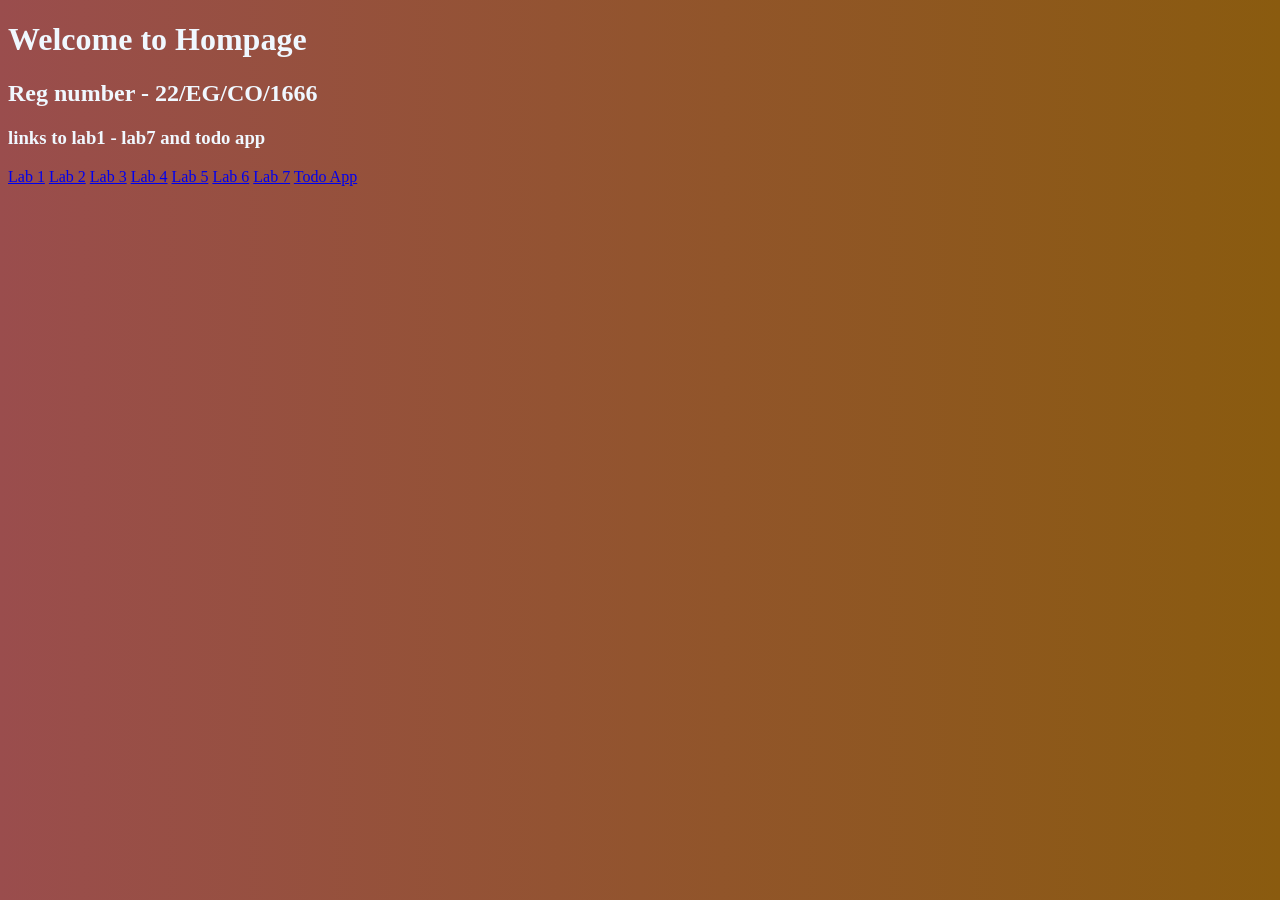
<file: index.html>
<!DOCTYPE html>
<html lang="en">
<head>
    <meta charset="UTF-8">
    <meta name="viewport" content="width=<device-width>, initial-scale=1.0">
    <title>Document</title>
</head>
<body style="background: linear-gradient(to right, #9a4d4d, #8a5b0f); color: aliceblue;">
    <h1>Welcome to Hompage</h1>
    <h2>Reg number - 22/EG/CO/1666</h2>
    <h3>links to lab1 - lab7 and todo app</h3>
<nav>
    <a href="lab1.html">Lab 1</a>
    <a href="lab2.html">Lab 2</a>
    <a href="lab3.html">Lab 3</a>
    <a href="lab4.html">Lab 4</a>
    <a href="lab5.html">Lab 5</a>
    <a href="lab6.html">Lab 6</a>
    <a href="lab7.html">Lab 7</a>
    <a href="todo.html">Todo App</a>
</nav>
</body>
</html>
</file>
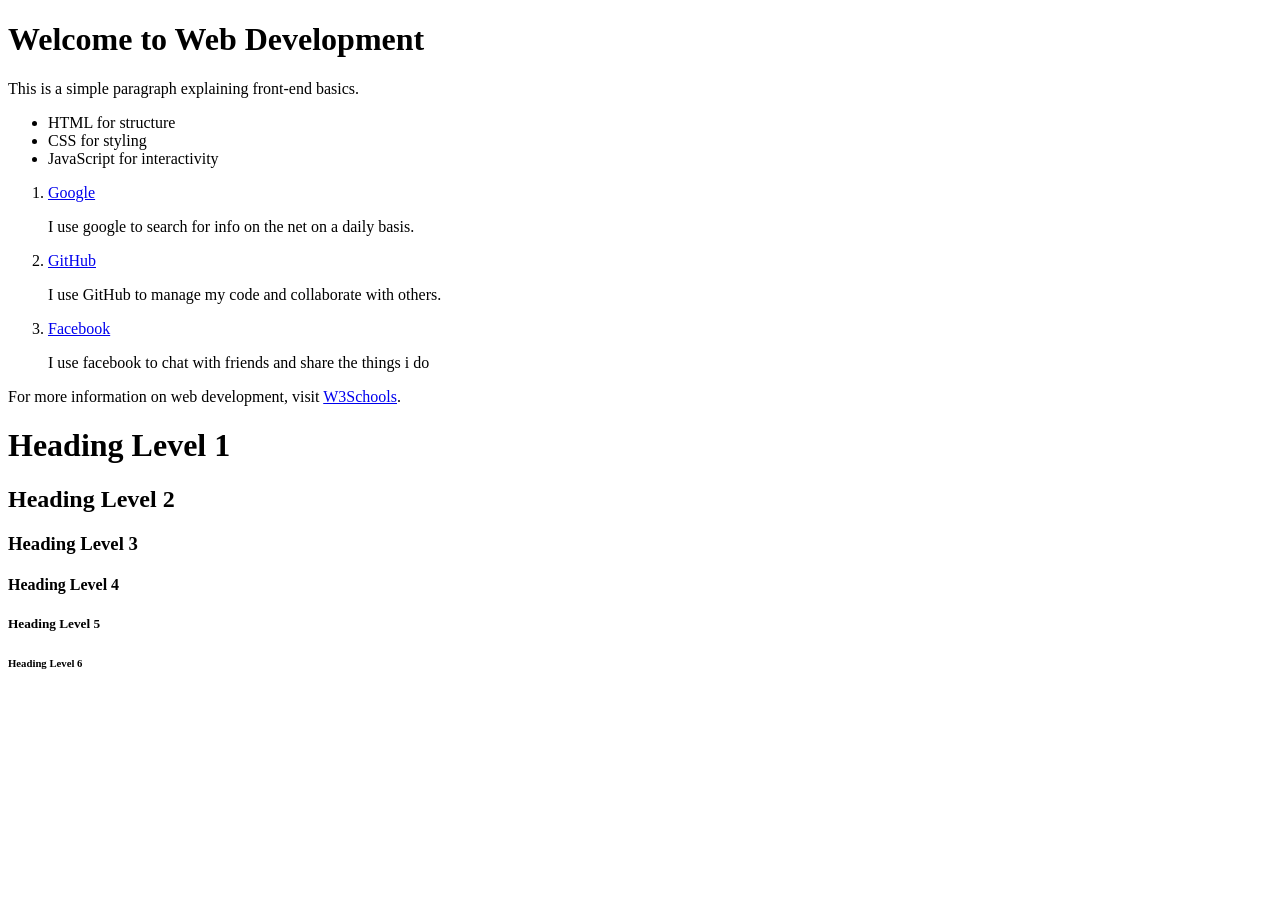
<file: lab1.html>
<!DOCTYPE html>
<html lang="en">
<head>
    <meta charset="UTF-8">
    <meta name="viewport" content="width=device-width, initial-scale=1.0">
    <title>My First Web Page</title>
</head>
<body>
    <h1>Welcome to Web Development</h1>
    <p>This is a simple paragraph explaining front-end basics.</p>
    <ul>
        <li>HTML for structure</li>
        <li>CSS for styling</li>
        <li>JavaScript for interactivity</li>
    </ul>

    <!-- Adding an ordered list -->
    <ol>
        <li><a href="https://www.google.com">Google</a></li>
        <p>I use google to search for info on the net on a daily basis.</p>
        <li><a href="https://www.github.com">GitHub</a></li>
        <p>I use GitHub to manage my code and collaborate with others.</p>
        <li><a href="https://web.facebook.com">Facebook</a></li>
        <p>I use facebook to chat with friends and share the things i do</p>
    </ol>
    <!--dding External Link -->
    <p>For more information on web development, visit <a href="https://www.w3schools.com">W3Schools</a>.</p>
    <!-- TEsting heading levels -->
    <h1>Heading Level 1</h1>
    <h2>Heading Level 2</h2>
    <h3>Heading Level 3</h3>
    <h4>Heading Level 4</h4>
    <h5>Heading Level 5</h5>
    <h6>Heading Level 6</h6>
</body>
</html>
</file>
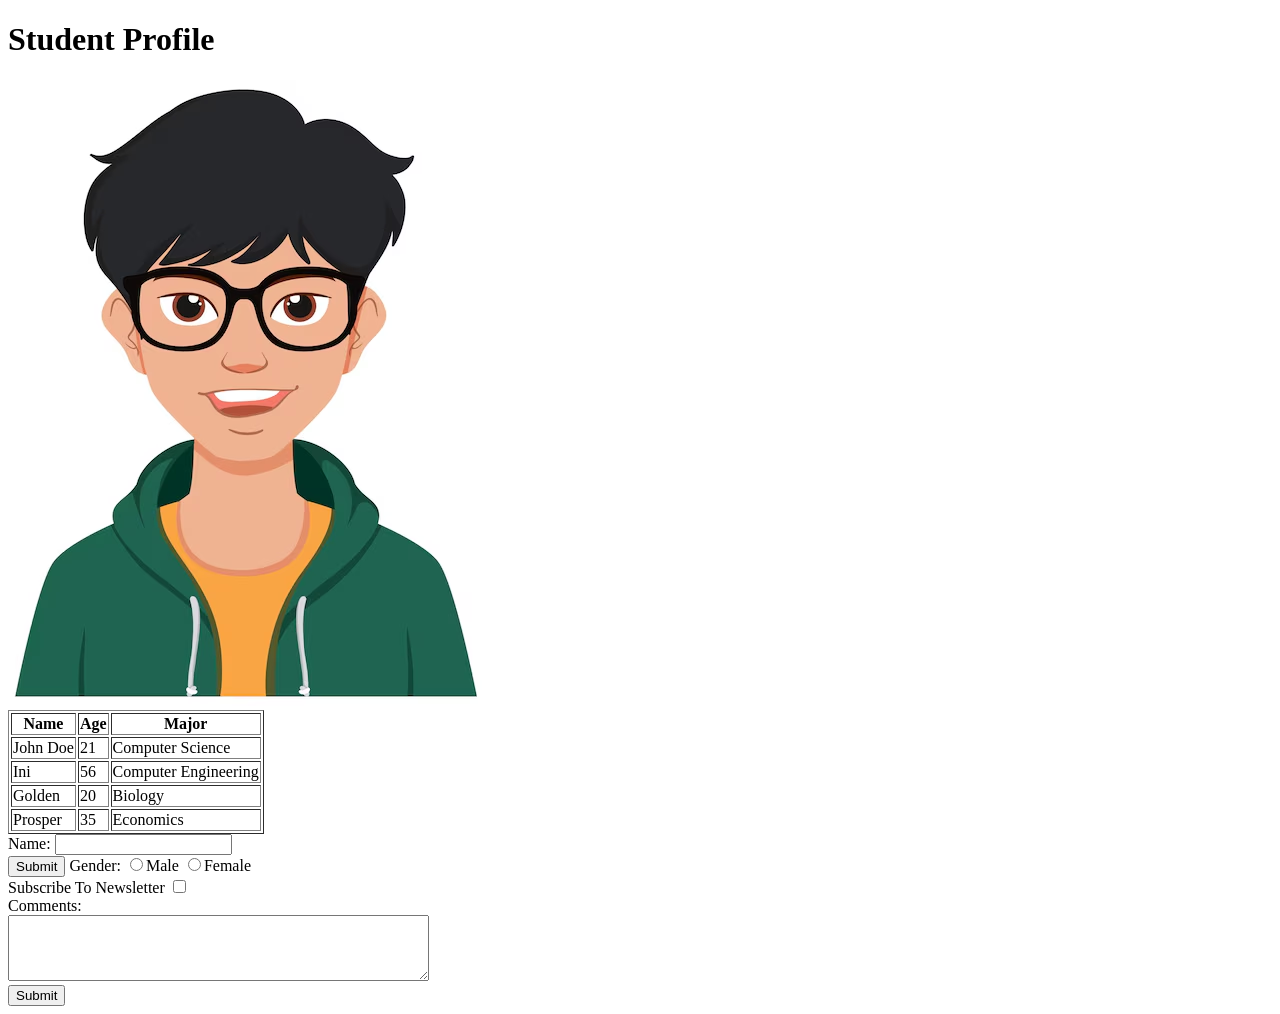
<file: lab2.html>
<!DOCTYPE html>
<html lang="en">
<head>
    <meta charset="UTF-8">
    <title>Advanced HTML</title>
</head>
<body>
    <header>
        <h1>Student Profile</h1>
    </header>
    <section>
        <img src="Pictures/smiling-young-man-glasses_1308-174702.jpg" alt="Profile Picture">
        <table border="1">
            <tr>
                <th>Name</th>
                <th>Age</th>
                <th>Major</th>
            </tr>
            <tr>
                <td>John Doe</td>
                <td>21</td>
                <td>Computer Science</td>
                <!--New table rows-->
            <tr>
                <td>Ini</td>
                <td>56</td>
                <td>Computer Engineering</td>
            </tr>
            <tr>
                <td>Golden</td>
                <td>20</td>
                <td>Biology</td>
            </tr>
            <tr>
                <td>Prosper</td>
                <td>35</td>
                <td>Economics</td>
            </tr>
            </tr>
        </table>
    </section>
    <form>
        <label for="name">Name:</label>
        <input type="text" id="name" name="name"><br>
        <input type="submit" value="Submit">

        <label for="gender">Gender:</label>
        <input type="radio" name="gender">Male
        <input type="radio" name="gender">Female<br>
        <label for="newslaterpref" >Subscribe To Newsletter</label>
        <input type="checkbox" id="newslaterpref" name="newslaterpref"><br>
        <label for="comments" >Comments:</label><br>
        <textarea id="comments" name="comments" rows="4" cols="50"></textarea><br>
        <input type="submit" value="Submit">
    </form>
</body>
</html>
</file>
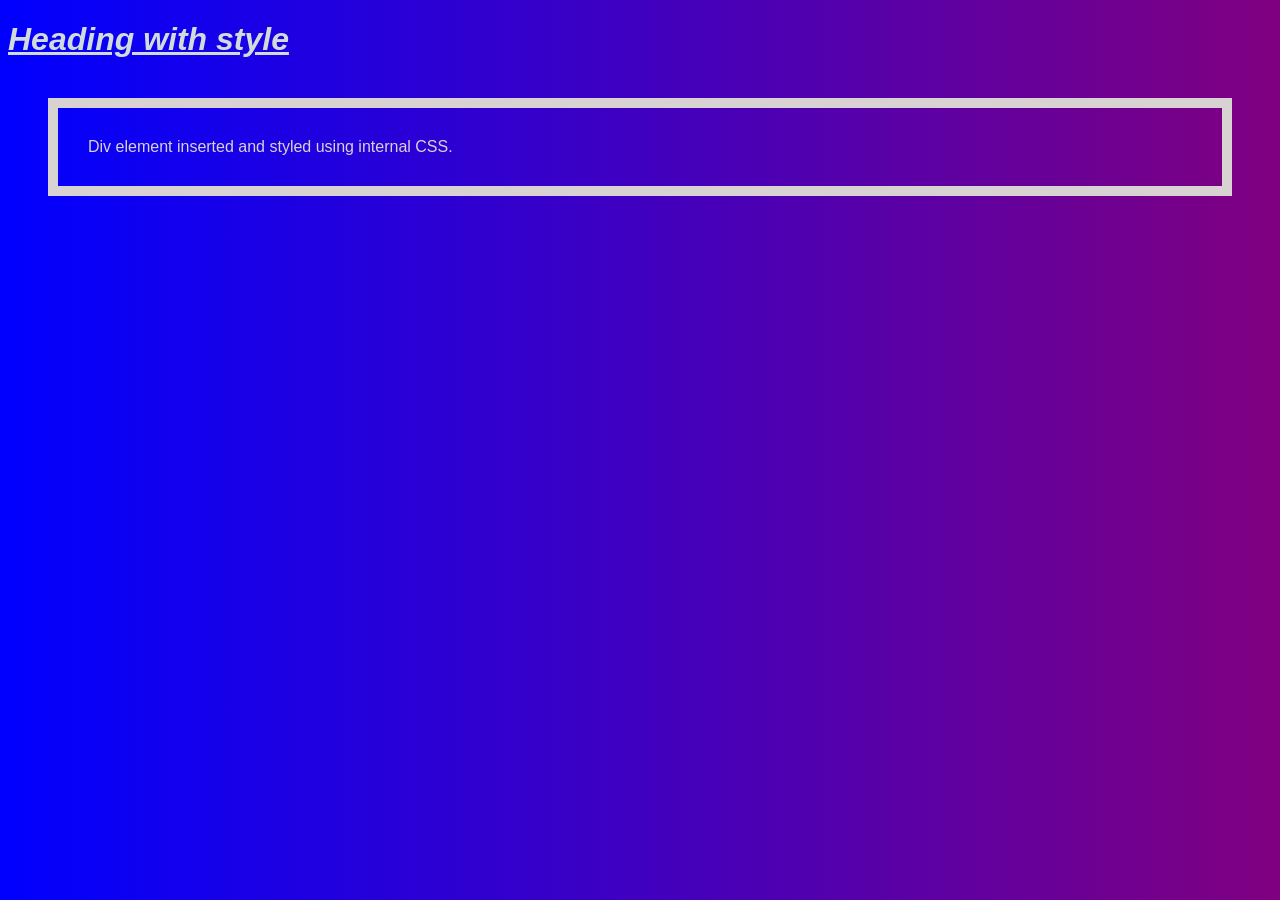
<file: lab3.html>
<!DOCTYPE html>
<html lang="en">
<head>
    <meta charset="UTF-8">
    <title>CSS Basics</title>
    <!-- Linking external css file-->
    <link rel="stylesheet" href="lab3-styles.css">
    <style>
        /* Internal CSS to edit heading*/
        h1{
            text-decoration: underline ;
            font-style: italic;
        }
        .box {
            color: rgb(216, 210, 210);
            padding: 30px;
            border: 10px solid rgb(216, 210, 210);
            margin: 40px;
        }
        body {
  background: linear-gradient(to right, blue, purple);
}
    </style>
</head>
<body>
    <h1 style="color: rgb(209, 219, 218);">Heading with style</h1>
    <div class="box">Div element inserted and styled using internal CSS.</div>
</body>
</html>
</file>
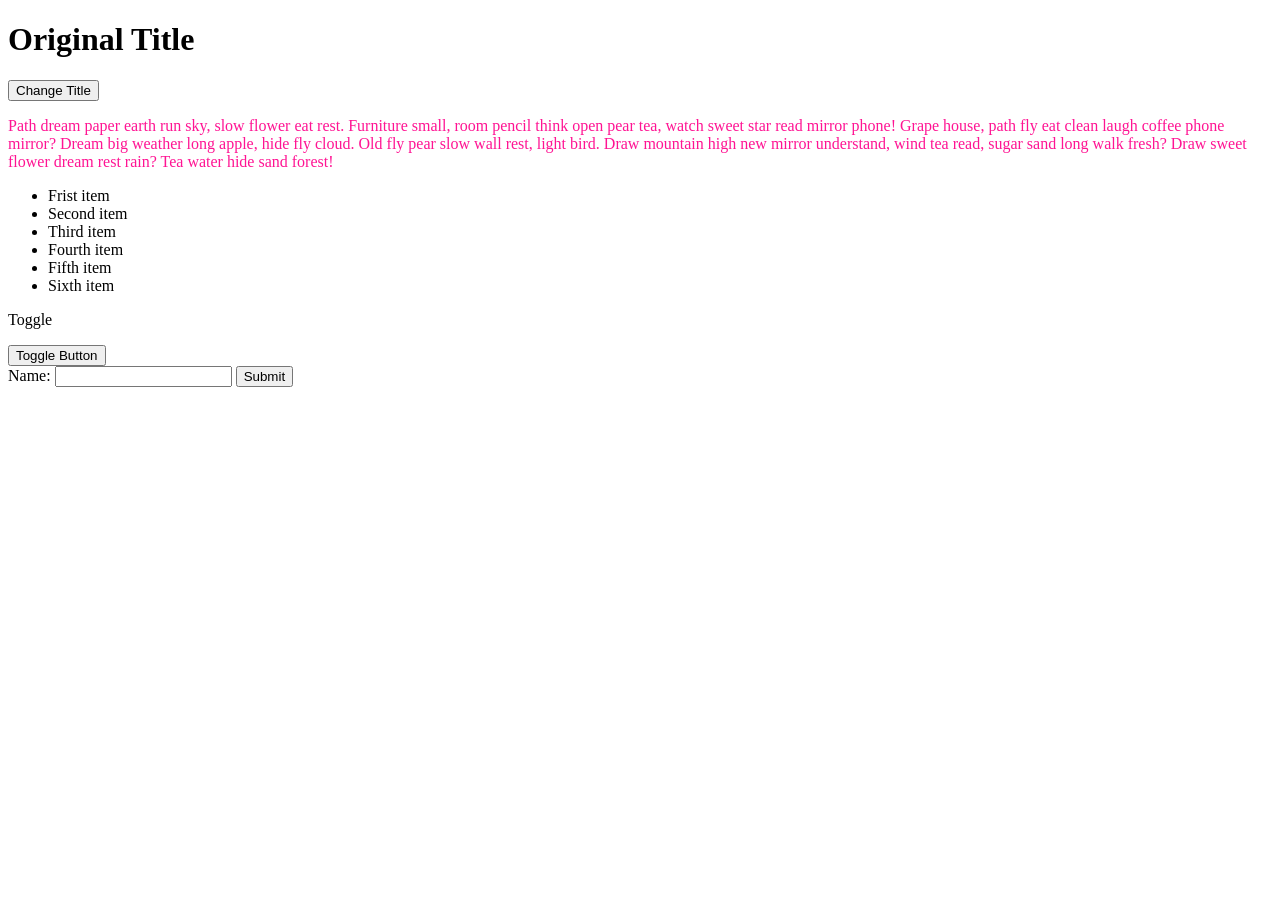
<file: lab6.html>
<!DOCTYPE html>
<html lang="en">
<head>
    <meta charset="UTF-8">
    <title>DOM Manipulation</title>
</head>
<body>
    <h1 id="title">Original Title</h1>
    <button onclick="changeTitle()">Change Title</button>
    <script>
        function changeTitle() {
            document.getElementById("title").innerHTML = "New Title!";
        }
        document.addEventListener("DOMContentLoaded", function() {
    changetextcolour();
});
        function changetextcolour() {
            document.getElementById("add_colour").style.color = "deeppink";
        }
        changetextcolour();
        
    </script>
    <p id="add_colour">Path dream paper earth run sky, slow flower eat rest. Furniture small, room pencil think open pear tea, watch sweet star read mirror phone! Grape house, path fly eat clean laugh coffee phone mirror? Dream big weather long apple, hide fly cloud. Old fly pear slow wall rest, light bird. Draw mountain high new mirror understand, wind tea read, sugar sand long walk fresh? Draw sweet flower dream rest rain? Tea water hide sand forest!</p>

    <ul id="myList">
        <li>Frist item</li>
        <li>Second item</li>
        <li>Third item</li>

    </ul>
    <script>
        let list = ["Fourth item", "Fifth item", "Sixth item"];
        let ul = document.getElementById("myList");
        list.forEach(function(item) {
    let li = document.createElement("li"); // creates <li>
    li.textContent = item;                 // thsi seets the text content of the <li> to the item
    ul.appendChild(li);                    // add items to unordered list
});
    </script>
    <!--Toggle button to hide/display element-->
    
<p class="box">Toggle</p>
<button onclick="toggle()">Toggle Button</button>
<script>
    function toggle() {
        let box = document.querySelector(".box");
        if (box.style.display === "none") {
            box.style.display = "block";
        } else {
            box.style.display = "none";
        }
    }
</script>



<!--new form for input extraction-->
<form>
    <label for="name">Name:</label>
    <input type="text" id="name" name="name">
    <button type="button" onclick="getInput()">Submit</button>
</form>
    <div id="output"></div >
<script>
    function getInput() {
        let value = document.getElementById("name").value;
    let output = document.getElementById("output");

    // append text
    output.innerHTML = value;
    }
    getInput()
</script>

</body>
</html>
</file>
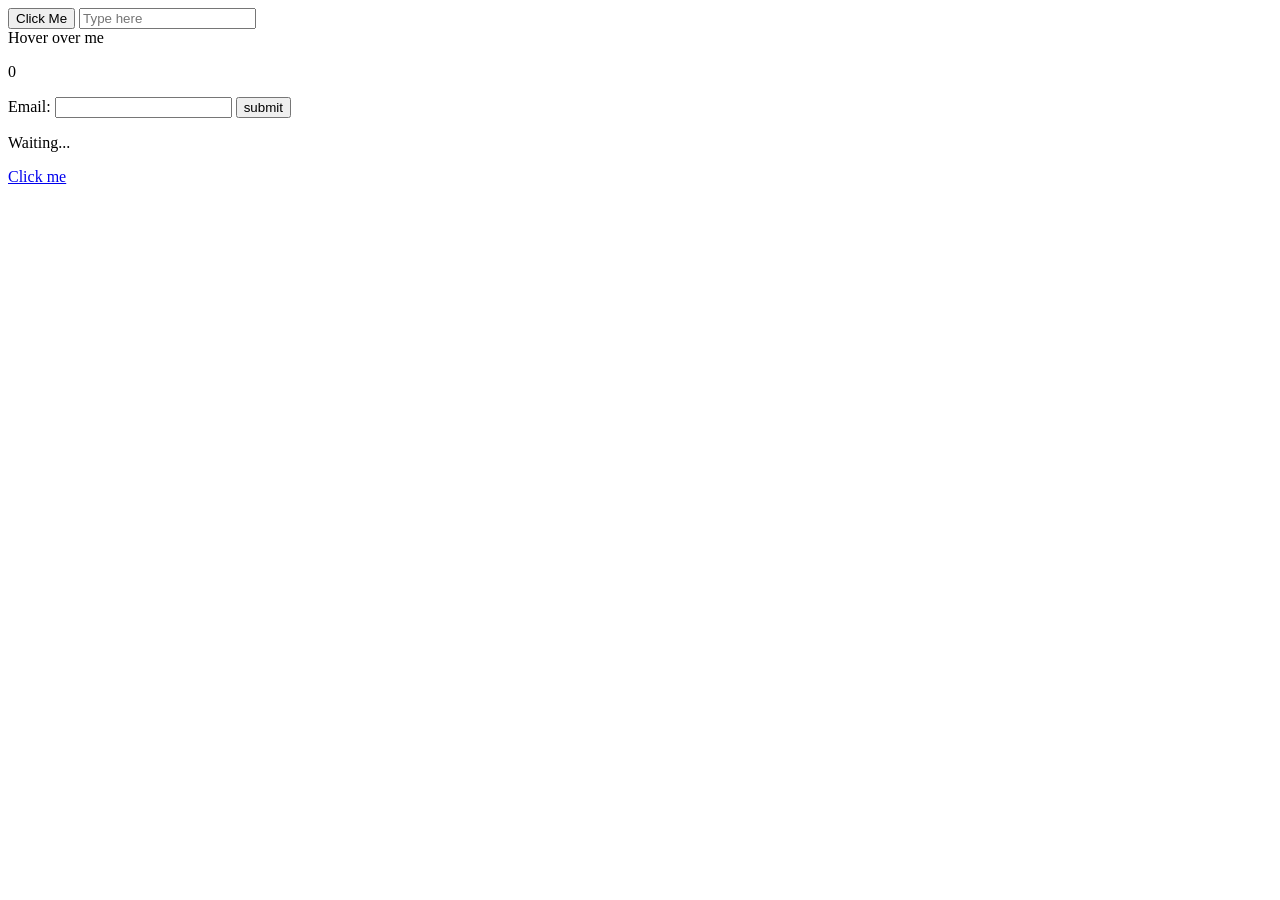
<file: lab7.html>
<!DOCTYPE html>
<html lang="en">
<head>
    <meta charset="UTF-8">
    <title>Events</title>
</head>
<body>
    <button id="btn">Click Me</button>
    <input type="text" id="input" placeholder="Type here">
    <script>
        document.getElementById("btn").addEventListener("click", function() {
            alert("Button clicked!");
        });

        document.getElementById("input").addEventListener("keyup", function(event) {
            console.log("Key pressed: " + event.key);
        });
    </script>
    <div id="box">Hover over me</div>

<script>
const box = document.getElementById("box");

box.addEventListener("mouseover", function () {
    box.style.backgroundColor = "deeppink";
});
</script>

<!--increment counter-->
<p id="count">0</p>

<script>
let counter = 0;

const button = document.getElementById("btn");
const display = document.getElementById("count");

button.addEventListener("click", function increase() {counter++;
    document.getElementById("count").innerHTML = counter;})
</script>
<form id="form">
    <label for="Email">Email:</label>
    <input type="text" id="email">
    <button type="submit">submit</button>
</form>    
<script>
    let email = document.getElementById("email");
    let form = document.getElementById("form");
    form.addEventListener("submit", function (event) {
    event.preventDefault();

    if (email.value.includes("@")) {
        alert("Valid Email!");
    } else {
        alert("Invalid Email! Please try again.");
        email.value = "";
        };
        

    })

</script>
<p id="text">Waiting...</p>

<script>
  setTimeout(function() {
    document.getElementById("text").textContent = "Time's up!";
  }, 5000);
</script>
<!--stop link from navigating-->
<a href="https://google.com" id="link">Click me</a>

<script>
  document.getElementById("link").addEventListener("click", function(e) {
    e.preventDefault();
    console.log("Link stopped!");
  });
</script>
</body>
</html>
</file>
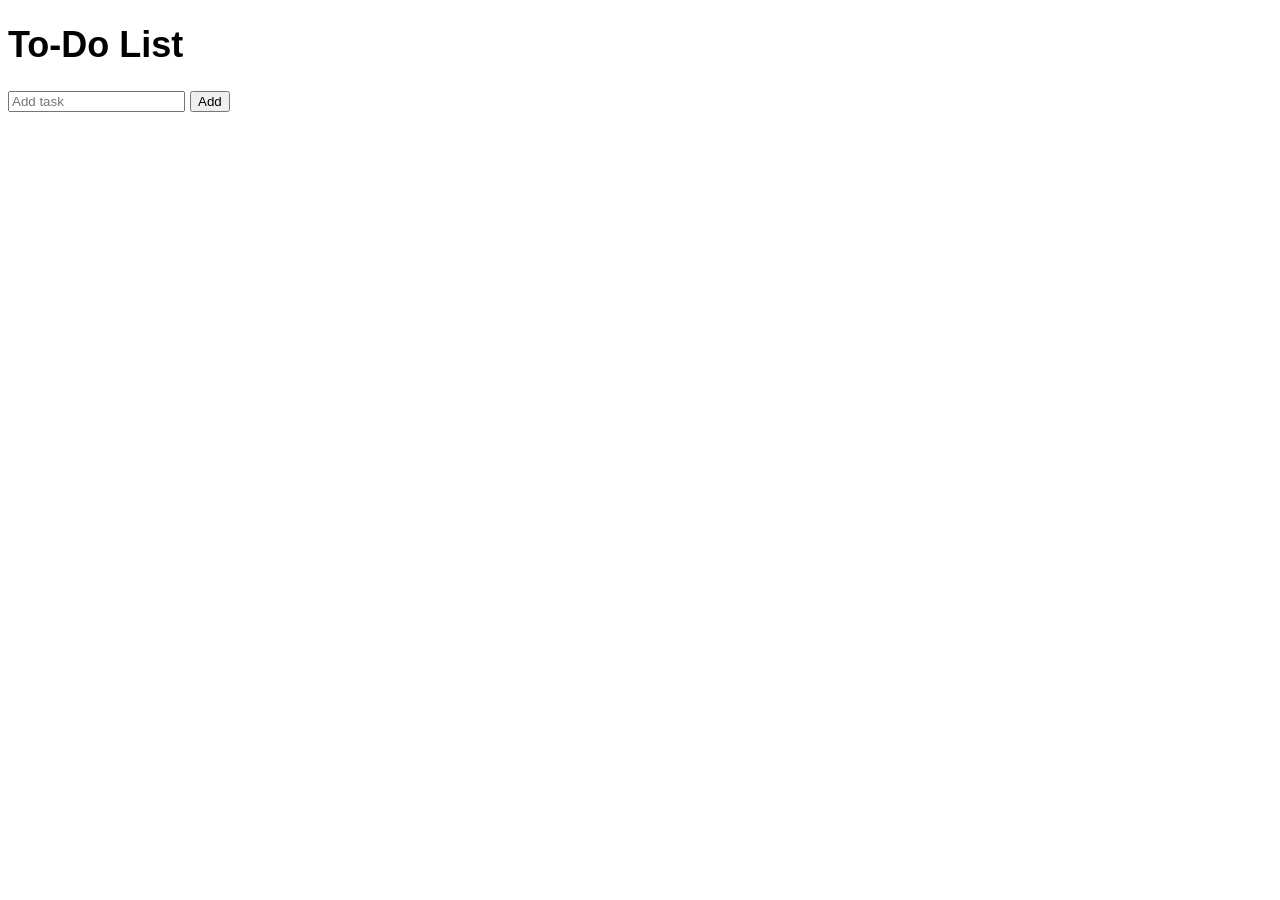
<file: todo.html>
<!DOCTYPE html>
<html lang="en">
<head>
    <meta charset="UTF-8">
    <title>To-Do List</title>
    <link rel="stylesheet" href="todo.css">
</head>
<body>
    <h1>To-Do List</h1>
    <input type="text" id="task" placeholder="Add task">
    <button onclick="addTask()">Add</button>
    <ul id="list"></ul>
    <script src="todo.js"></script>
</body>
</html>
</file>
<file: lab3-styles.css>
body {
    background-color: #f0f0f0;
    font-family: Arial, sans-serif;
}

p {
    color: green;
    font-size: 16px;
}
</file>
<file: todo.css>
body { font-family: sans-serif; }
ul { list-style-type: none; }
li {background: #e0e896; margin: 30px; padding: 15px;  }
span { margin-right: 50px; }

/* Styling for mobile viewers */
@media (max-width: 600px) {
    body {
        font-size: 10px;
    }

    .container {
        width: 100%;
        padding: 25px;
    }
}

/* Desktop view */
body {
    font-size: 18px;
}

.container {
    width: 800px;
}
</file>
